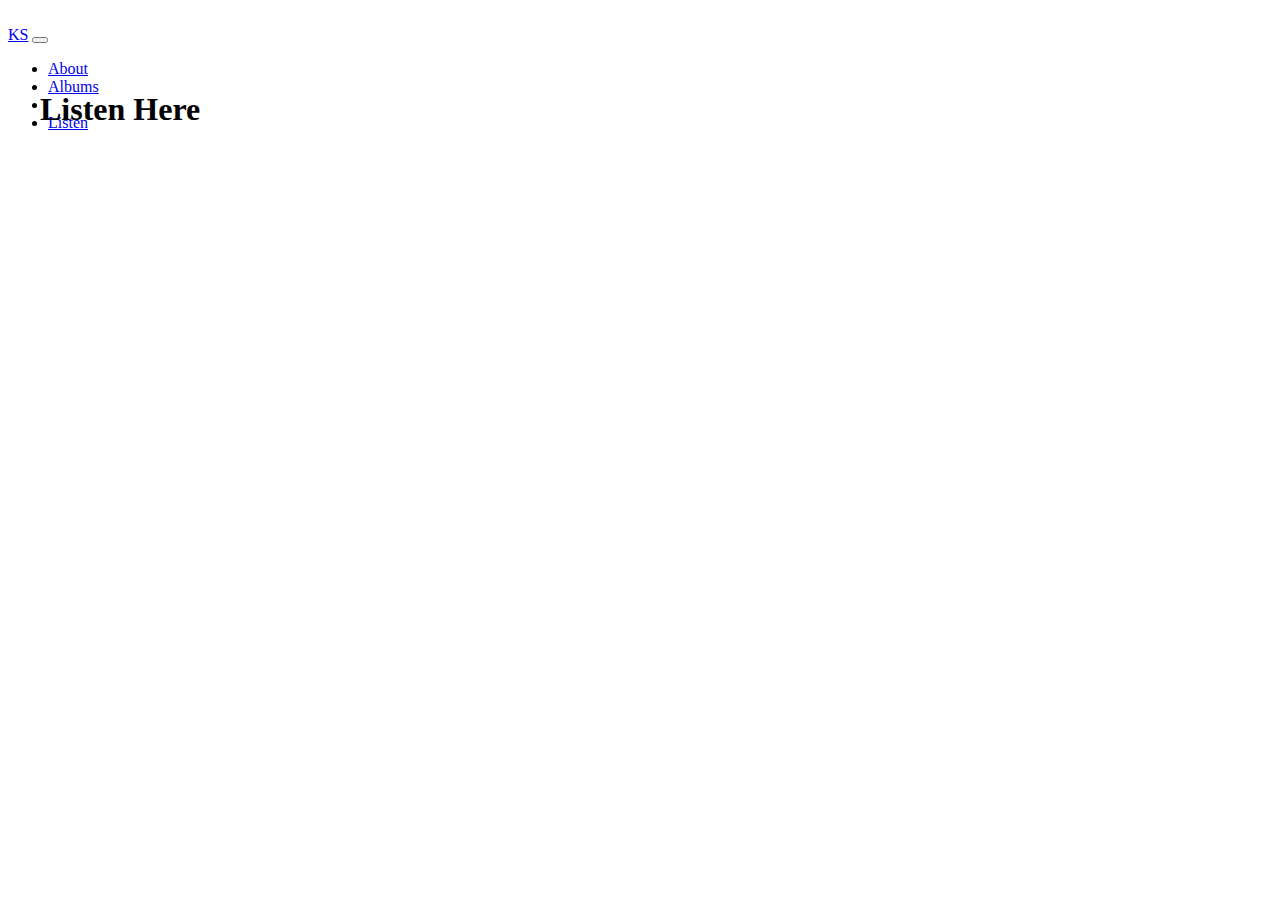
<file: listen.html>
<!DOCTYPE html>
<html lang="en">
<head>
    <meta charset="UTF-8">
    <meta name="viewport" content="width=device-width, initial-scale=1.0">
    <title>Listen</title>
    <link href="https://cdn.jsdelivr.net/npm/bootstrap@5.0.0-beta2/dist/css/bootstrap.min.css" rel="stylesheet" integrity="sha384-BmbxuPwQa2lc/FVzBcNJ7UAyJxM6wuqIj61tLrc4wSX0szH/Ev+nYRRuWlolflfl" crossorigin="anonymous">
    <link href=styles.css rel="stylesheet2">
​
</head>
<body>
    <header>
        
      <nav class="navbar navbar-expand-lg navbar-dark bg-dark">
            <div class="container-fluid">
              <a class="navbar-brand" href="#">KS</a>
              <button class="navbar-toggler" type="button" data-bs-toggle="collapse" data-bs-target="#navbarSupportedContent" aria-controls="navbarSupportedContent" aria-expanded="false" aria-label="Toggle navigation">
                <span class="navbar-toggler-icon"></span>
              </button>
              <div class="collapse navbar-collapse" id="navbarSupportedContent">
                <ul class="navbar-nav me-auto mb-2 mb-lg-0">
                  <li class="nav-item">
                    <a class="nav-link active" aria-current="page" href="index.html">About</a>
                  </li>
                  <li class="nav-item">
                    <a class="nav-link" href="albums.html">Albums</a>
                  </li>
                  <li class="nav-item dropdown">
                    <li class="nav-item">
                        <a class="nav-link" href="listen.html">Listen</a>
                      </li>
                </ul>
            
              </div>
            </div>
      </nav>      
  
​
​
    </header>
​
    <!--
    <div class="container">
      <div class="col">
        <div id="Title" class="col-sm">
            <h1 style = "position: absolute; top:70px; left:40px; color:black;">Listen</h1>
        </div>
​
        <div id="vidContainer" class="col-sm">
​
          <iframe width="560" height="315" src="https://www.youtube.com/embed/rnMVsYgsngQ" frameborder="0" allow="accelerometer; autoplay; clipboard-write; encrypted-media; gyroscope; picture-in-picture" allowfullscreen></iframe>
​
        </div>
      </div> 
    </div>  
    -->  
    <div>
      <div>
        <div>
          <h1 style = "position: absolute; top:70px; left:40px; color:black;">Listen Here</h1>
        </div>
        <div id= 'video'>
          <iframe width="560" height="315" src="https://www.youtube.com/embed/rnMVsYgsngQ" frameborder="0" allow="accelerometer; autoplay; clipboard-write; encrypted-media; gyroscope; picture-in-picture" allowfullscreen></iframe>
        </div>
      </div>
    </div>
​
​
</body>
</html>
</file>
